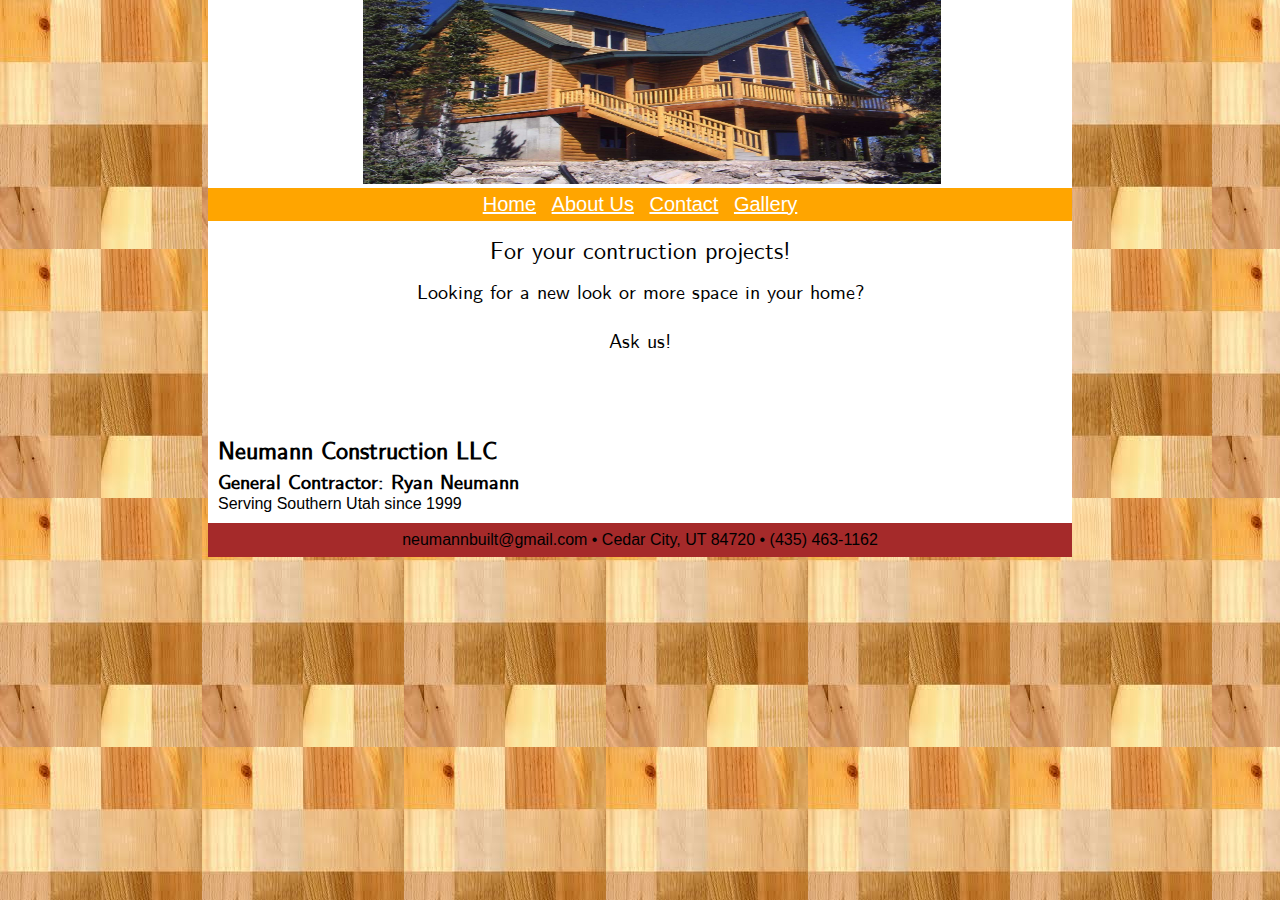
<file: workingfiles 2/index.html>
<!DOCTYPE html>
<html>
<!-- Capter H, ic1 -->
  <head>
    <meta charset="utf-8" />
    <meta name="viewport" content="width=device-width" />
    <meta name="description" content="General contactor in Cedar City and St. George." /> 
    <title>Neumann Construction - General Contracting</title>
     <link rel="stylesheet" type="text/css" media="only screen and (min-device-width: 2025px)" href="neuco.css" />
    <link rel="stylesheet" type="text/css" media="only screen and (max-device-width: 2024px)" href="neucomob.css" />
    <link rel="stylesheet" type="text/css" media="screen" href="neuco.css" />
    <link rel="stylesheet" type="text/css" media="print" href="neuprint.css" />
    <!--[if lt IE 9]>
      <script src="scripts/semantic.js"></script>
    <![endif]-->
  </head>
  <body>
    <div id="box">
      <p id="skipnav"><a href="#main"><span id="skiplink">Skip navigation</span></a></p>
      <div id="logobg" id="desktop">
        <img src="images/cabin.jpg" width="578" height="184" alt="Neumann Construction" />
      </div>
      <nav>
        <ul id="mainnav">
          <li><a href="index.html">Home</a></li>
          <li><a href="about.html">About Us</a></li>
          <li><a href="contact.html">Contact</a></li>
          <li><a href="gallery.html">Gallery</a></li>
        </ul>
      </nav>
      <article id="main">
        <figure id="desktop">
          <img src="images/brickhouse.jpg" width="208" height="300" alt="a small red flower" title="" />
        </figure>
        <p id="tagline">For your contruction projects!</p>
        <p class="taglinesub">Looking for a new look or more space in your home?</p>
        <p class="taglinesub">Ask us!</p>
      </article>
      <aside>
        <h2>Neumann Construction LLC</h2>
        <h3>General Contractor: Ryan Neumann</h3>
        <p>Serving Southern Utah since 1999</p>
      </aside>
      <footer>
        <p>neumannbuilt@gmail.com &#8226; Cedar City, UT 84720 &#8226; (435) 463-1162</p>
      </footer>
    </div>
  </body>
</html>
</file>
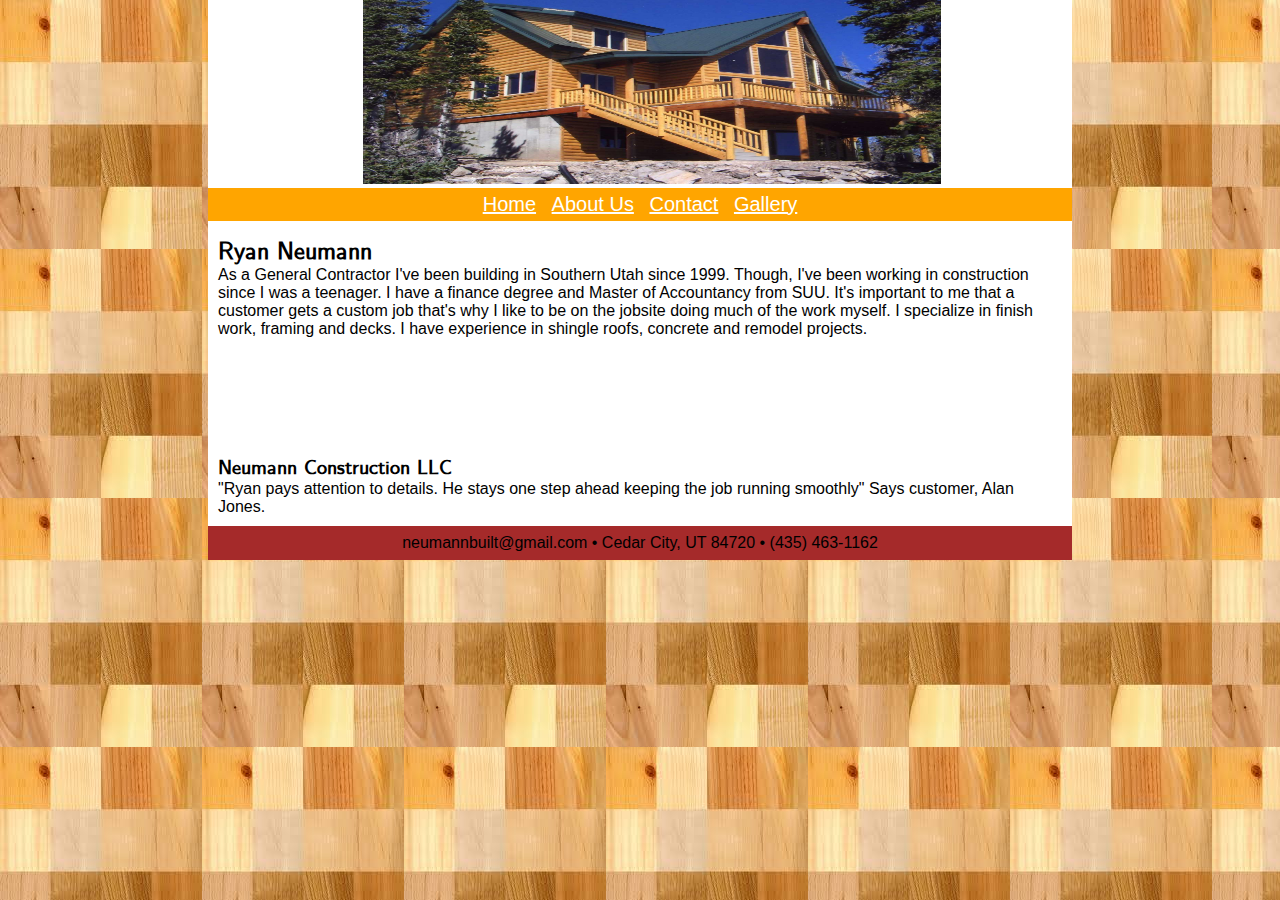
<file: workingfiles 2/about.html>
<!DOCTYPE html>
<html>
<!-- chapter K, IC1 -->
  <head>
   <meta charset="utf-8" />
    <meta name="viewport" content="width=device-width" />
    <meta name="description" content="General contactor in Cedar City and St. George." /> 
    <title>Neumann Construction - General Contracting</title>
     <link rel="stylesheet" type="text/css" media="only screen and (min-device-width: 2025px)" href="neuco.css" />
    <link rel="stylesheet" type="text/css" media="only screen and (max-device-width: 2024px)" href="neucomob.css" />
    <link rel="stylesheet" type="text/css" media="screen" href="neuco.css" />
    <link rel="stylesheet" type="text/css" media="print" href="neuprint.css" />
	<!--[if lt IE 9]>
      <script src="scripts/semantic.js"></script>
    <![endif]-->
  </head>
  <body>
    <div id="box">
      <p id="skipnav"><a href="#main"><span id="skiplink">Skip navigation</span></a></p> 
       <div id="logobg">
        <img src="images/cabin.jpg" width="578" height="184" alt="Neumann Construction" />
      </div>
      <nav>
        <ul id="mainnav">
          <li><a href="index.html">Home</a></li>
          <li><a href="about.html">About Us</a></li>
          <li><a href="contact.html">Contact</a></li>
          <li><a href="gallery.html">Gallery</a></li>
        </ul>
      </nav>
      <article>
        <figure id="info">
        <h2>Ryan Neumann</h2>
        <p>As a General Contractor I've been building in Southern Utah since 1999. Though, I've been working in construction since I was a teenager. I have a finance degree and Master of Accountancy from SUU. It's important to me that a customer gets a custom job that's why I like to be on the jobsite doing much of the work myself. I specialize in finish work, framing and decks. I have experience in shingle roofs, concrete and remodel projects.</p>
        </figure>
        <h3>Neumann Construction LLC</h3>
          <p>"Ryan pays attention to details. He stays one step ahead keeping the job running smoothly" Says customer, Alan Jones.</p>
        
      </article>
      <footer>
        <p>neumannbuilt@gmail.com &#8226; Cedar City, UT 84720 &#8226; (435) 463-1162</p>
      </footer>
    </div>
  </body>
</html>
</file>
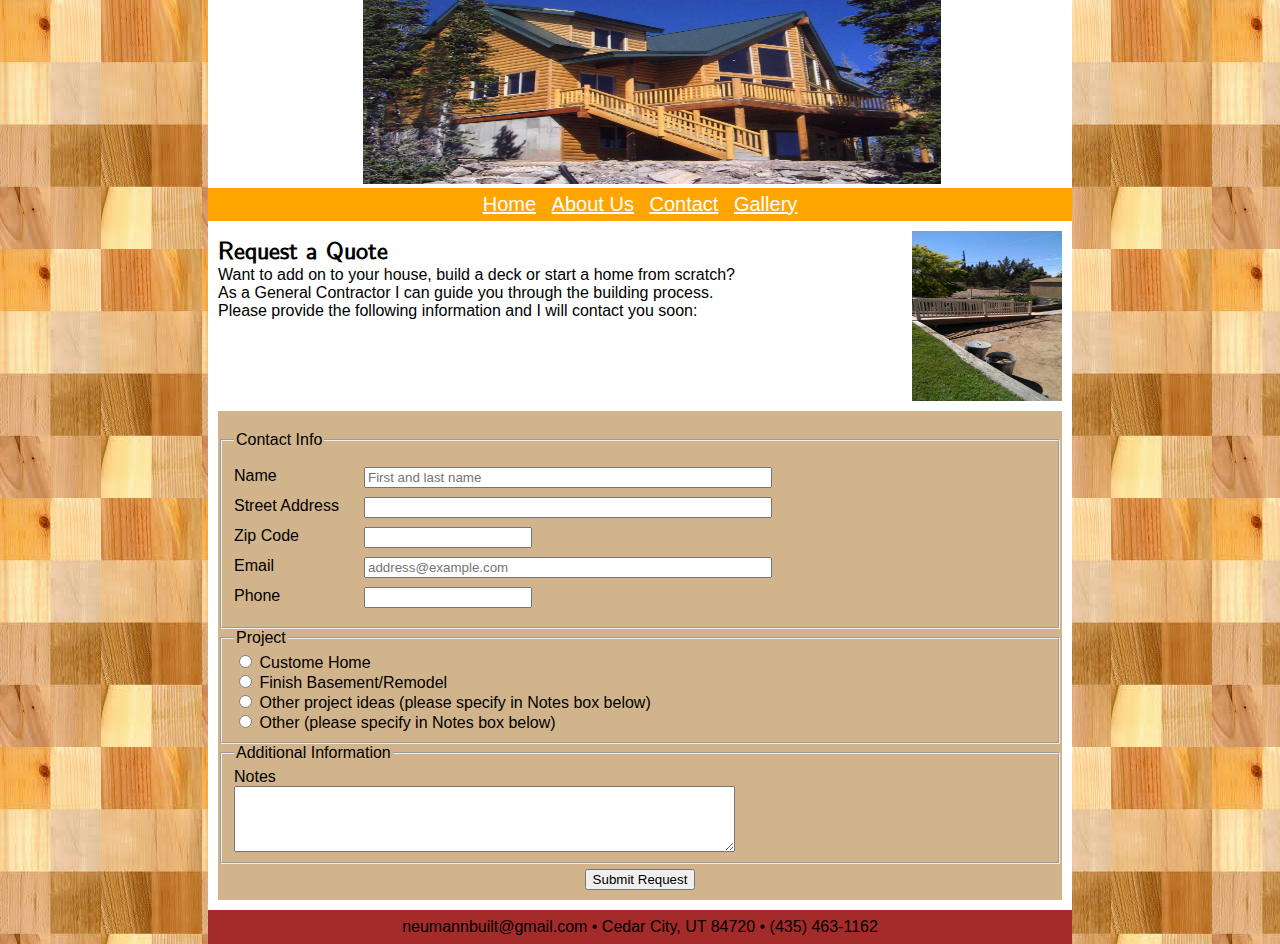
<file: workingfiles 2/contact.html>
<!DOCTYPE html>
<html class="no-js">
<!-- Chapter L, IC1 -->
  <head>
    <meta charset="utf-8" />
    <meta name="viewport" content="width=device-width" />
    <meta name="description" content="General contactor in Cedar City and St. George." /> 
    <title>Neumann Construction - General Contracting</title>
     <link rel="stylesheet" type="text/css" media="only screen and (min-device-width: 2025px)" href="neuco.css" />
    <link rel="stylesheet" type="text/css" media="only screen and (max-device-width: 2024px)" href="neucomob.css" />
    <link rel="stylesheet" type="text/css" media="screen" href="neuco.css" />
    <link rel="stylesheet" type="text/css" media="print" href="neuprint.css" />
  </head>
  <body>
    <div id="box">
      <p id="skipnav"><a href="#main"><span id="skiplink">Skip navigation</span></a></p> 
      <div id="logobg">
        <img src="images/cabin.jpg" width="578" height="184" alt="Neumann Construction" />
      </div>
      <nav>
        <ul id="mainnav">
          <li><a href="index.html">Home</a></li>
          <li><a href="about.html">About Us</a></li>
          <li><a href="contact.html">Contact</a></li>
          <li><a href="gallery.html">Gallery</a></li>
        </ul>
      </nav>
      <article>
        <figure id="main">
          <img src="images/rampf.jpg" width="150" height="170" alt="ramp built up to a deck with fencing" title="" />
        
        <h2>Request a Quote</h2>
        <p>Want to add on to your house, build a deck or start a home from scratch?</p>
        <p>As a General Contractor I can guide you through the building process.</p>
        <p>Please provide the following information and I will contact you soon:</p>
        </figure>
        <form>
          <fieldset id="contactinfo">
            <legend>Contact Info</legend>
            <label for="nameinput">
              Name
              <input type="text" id="nameinput" name="name" placeholder="First and last name" />
            </label>
            <label for="addrinput">
              Street Address
              <input type="text" id="addrinput" name="address" />
            </label>
            <label for="zipinput">
              Zip Code
              <input type="text" id="zipinput" name="zip" />
            </label>
            <label for="emailinput">
              Email
              <input type="email" id="emailinput" name="email" placeholder="address@example.com" />
            </label>
            <label for="phoneinput">
              Phone
              <input type="text" id="phoneinput" name="phone" />
            </label>
            </fieldset>
          <fieldset id="jobtype">
            <legend>Project</legend>
            <label for="front">
              <input type="radio" name="area" id="front" value="House front" />
              Custome Home
            </label>
            <label for="border">
              <input type="radio" name="area" id="border" value="Border" />
              Finish Basement/Remodel
            </label>
            <label for="multiple">
              <input type="radio" name="area" id="multiple" value="Multiple" onclick='multipleBP()'/>
              Other project ideas (please specify in Notes box below)
            </label>
            <label for="other">
              <input type="radio" name="area" id="other" value="Other" onclick='otherBP()' />
              Other (please specify in Notes box below)
            </label>
          </fieldset>
          <fieldset id="additionalinfo">
            <legend>Additional Information</legend>
            <label for="notes">
              Notes
              <textarea id="notes" name="notes" rows="4" cols="60"></textarea>
            </label>
          </fieldset>
          <fieldset id="submitbutton">
            <input type="button" id="submit" value="Submit Request" />
          </fieldset>
        </form>
      </article>
      <footer>
        <p>neumannbuilt@gmail.com &#8226; Cedar City, UT 84720 &#8226; (435) 463-1162</p>
      </footer>
    </div>
  </body>
</html>
</file>
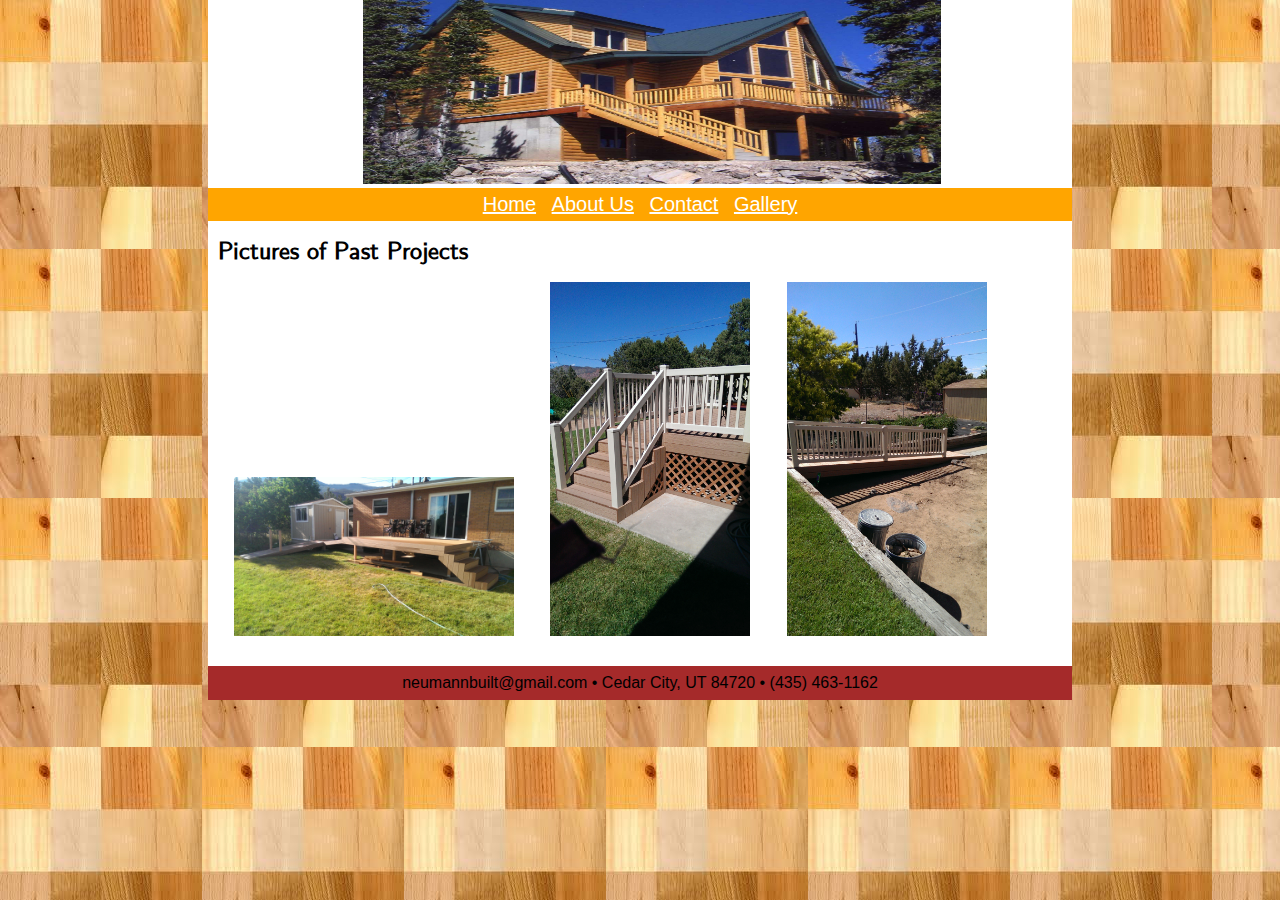
<file: workingfiles 2/gallery.html>
<!DOCTYPE html>
<html>
<!-- chapter K, IC1 -->
  <head>
   <meta charset="utf-8" />
    <meta name="viewport" content="width=device-width" />
    <meta name="description" content="General contactor in Cedar City and St. George." /> 
    <title>Neumann Construction - General Contracting</title>
     <link rel="stylesheet" type="text/css" media="only screen and (min-device-width: 2025px)" href="neuco.css" />
    <link rel="stylesheet" type="text/css" media="only screen and (max-device-width: 2024px)" href="neucomob.css" />
    <link rel="stylesheet" type="text/css" media="screen" href="neuco.css" />
    <link rel="stylesheet" type="text/css" media="print" href="neuprint.css" />
    <!--[if lt IE 9]>
      <script src="scripts/semantic.js"></script>
    <![endif]-->
  <body>
    <div id="box">
      <p id="skipnav"><a href="#main"><span id="skiplink">Skip navigation</span></a></p> 
       <div id="logobg">
        <img src="images/cabin.jpg" width="578" height="184" alt="Neumann Construction" />
      </div>
      <nav>
        <ul id="mainnav">
          <li><a href="index.html">Home</a></li>
          <li><a href="about.html">About Us</a></li>
          <li><a href="contact.html">Contact</a></li>
          <li><a href="gallery.html">Gallery</a></li>
        </ul>
      </nav>
      <article>
        
        <h2>Pictures of Past Projects</h2>
          <img id="img1" src="images/patio.jpg" width="280" heigth="200" alt="patio in backyard" />
          <img id="img2" src="images/patiof.jpg" width="200" heigth="200" alt="patio in backyard" />
          <img id="img3" src="images/rampf.jpg" width="200" heigth="200" alt="patio in backyard" />
         
        
      </article>
      <footer>
        <p>neumannbuilt@gmail.com &#8226; Cedar City, UT 84720 &#8226; (435) 463-1162</p>
      </footer>
    </div>
  </body>
</html>
</file>
<file: workingfiles 2/neuco.css>
/* Spotted Wren Garden Center */
@font-face {
  font-family: 'LatinModernSans10Regular';
  src: url('fonts/lmsans10-regular-webfont.eot');
  src: local('☺'), url('fonts/lmsans10-regular-webfont.woff') format('woff'), url('fonts/lmsans10-regular-webfont.ttf') format('truetype'), url('fonts/lmsans10-regular-webfont.svg#webfontN8lwBY19') format('svg');
  font-weight: normal;
  font-style: normal;
  }
@font-face {
  font-family: 'LatinModernSans10Bold';
  src: url('fonts/lmsans10-bold-webfont.eot');
  src: local('☺'), url('fonts/lmsans10-bold-webfont.woff') format('woff'), url('fonts/lmsans10-bold-webfont.ttf') format('truetype'), url('fonts/lmsans10-bold-webfont.svg#webfontNWekoGWb') format('svg');
  font-weight: normal;
  font-style: normal;
  }
article, aside, body, dd, div, dl, dt, figcaption, figure, footer, h1, h2, h3, li, nav, ol, p, section, table, th, td, ul {
  margin: 0;
  padding: 0;
  }
figure, footer, nav {
  display: block;
  }
article {
  display: block;
  padding: 10px;
  }
aside {
  display: block;
  padding: 10px;
  }
body {
  font-family: verdana, arial, helvetica, sans-serif; 
  margin-left: auto;
  margin-right: auto;
  background: tan;
  background: url("images/wood.jpg");
  }
dd {
  font-style: italic;
  }
figure img {
  float: right;
  }
footer {
  background: brown;
  text-align: center;
  clear: right;
  }
footer p { 
  padding: 0.5em;
  }
form {
  background: tan;
  padding-top: 20px;
 }
h1 {
  font-family: LatinModernSans10Bold, arial, helvetica, sans-serif;
  font-size: 2em;
  }
h2 {
  font-family: LatinModernSans10Regular, arial, helvetica, sans-serif;
  font-size: 1.5em;
  }
h3 {
  font-family: LatinModernSans10Regular, arial, helvetica, sans-serif;
  font-size: 1.25em;
  }
nav {
  font-size: 1.25em;
  }
table {
  margin: 1em 0;
  border-collapse: collapse;
  }
td {
  border: 1px solid black;
  padding: 0.25em;
  }
th {
  border: 1px solid black;
  padding: 0.25em;
  background: #e0e0e0;
  }
#box {
  width: 864px;
  margin-left: auto;
  margin-right: auto;
  background: white;
  }
#contactinfo label {
  display: block;
  position: relative;
  margin: 12px 0;
  }
#contactinfo input {
  position: absolute;
  left: 130px;
  }
#info {
  height: 220px;
}
#jobtype label {
  display: block;
  }
#logobg img {
  position: relative;
  left: 155px;
 }
#main {
  position: relative;
  display: block;
  height: 180px;
}
#mainnav {
  color: white;
  text-align: center;
  background: orange;
  padding: 0.25em;
  }
#mainnav li {
  display: inline;
  list-style-type: none;
  padding: 0.25em;
  }
#nameinput, #emailinput, #addrinput {
  width: 30em;
  }
#notes {
  display: block;
  }
#skipnav {
  padding: 0.5em;
  background: tan;
  background: url("images/wood.jpg");
  }
#skiplink {
  padding: 0.25em;
  margin: 0;
  background: white;
  }
#img1, #img2, #img3 {
  margin: 1em;
  padding: 0;
  position: relative;
}
#submitbutton {
  border: none;
  text-align: center;
  margin-bottom: 0;
  }
#tagline {
  font-family: LatinModernSans10Regular, arial, helvetica, sans-serif;
  font-size: 1.5em;
  text-align: center;
  }
#zipinput, #phoneinput {
  width: 12em;
  }
.day {
  font-weight: bold;
  }
.row {
  display: table-row;
  }
.row div {
  display: table-cell;
  padding: 0.1em 0.5em;
  }
.table {
  display: table;
  }
.taglinesub {
  font-family: LatinModernSans10Regular, arial, helvetica, sans-serif;
  font-size: 1.25em;
  text-align: center;
  padding: 10px;
  }
a:link {
  color: #993300;
  }
a:visited {
  color: #999966;
  }
a:hover {
  color: black;
  }
a:active {
  color: #999966;
  }
#mainnav a:link {
  color: white;
  }
#mainnav a:visited {
  color: #d6d6c2;
  }
#mainnav a:hover {
  color: #ffff00;
  }
#mainnav a:active {
  color: #ffcc00;
  }
</file>
<file: workingfiles 2/neucomob.css>
/* Spotted Wren Garden Center */
@font-face {
  font-family: 'LatinModernSans10Regular';
  src: url('fonts/lmsans10-regular-webfont.eot');
  src: local('☺'), url('fonts/lmsans10-regular-webfont.woff') format('woff'), url('fonts/lmsans10-regular-webfont.ttf') format('truetype'), url('fonts/lmsans10-regular-webfont.svg#webfontN8lwBY19') format('svg');
  font-weight: normal;
  font-style: normal;
  }
@font-face {
  font-family: 'LatinModernSans10Bold';
  src: url('fonts/lmsans10-bold-webfont.eot');
  src: local('☺'), url('fonts/lmsans10-bold-webfont.woff') format('woff'), url('fonts/lmsans10-bold-webfont.ttf') format('truetype'), url('fonts/lmsans10-bold-webfont.svg#webfontNWekoGWb') format('svg');
  font-weight: normal;
  font-style: normal;
  }
article, aside, body, dd, div, dl, dt, figcaption, figure, footer, h1, h2, h3, li, nav, ol, p, section, table, th, td, ul {
  margin: 0;
  padding: 0;
  }
figure, footer, nav {
  display: block;
  }
article {
  display: block;
  padding: 10px;
  }
aside {
  display: block;
  padding: 10px;
  }
body {
  font-family: verdana, arial, helvetica, sans-serif; 
  margin-left: auto;
  margin-right: auto;
  background: tan;
  }
dd {
  font-style: italic;
  }
/*figure img {
  float: right;
  }*/
footer {
  background: brown;
  text-align: center;
  clear: right;
  }
footer p { 
  padding: 0.5em;
  }
form {
  background: tan;
  padding-top: 20px;
 }
h1 {
  font-family: LatinModernSans10Bold, arial, helvetica, sans-serif;
  font-size: 2em;
  }
h2 {
  font-family: LatinModernSans10Regular, arial, helvetica, sans-serif;
  font-size: 1.5em;
  }
h3 {
  font-family: LatinModernSans10Regular, arial, helvetica, sans-serif;
  font-size: 1.25em;
  }
nav {
  font-size: 1.25em;
  }
table {
  margin: 1em 0;
  border-collapse: collapse;
  }
td {
  border: 1px solid black;
  padding: 0.25em;
  }
th {
  border: 1px solid black;
  padding: 0.25em;
  background: #e0e0e0;
  }
#box {
  margin-left: auto;
  margin-right: auto;
  background: white;
  }
#contactinfo label {
  display: block;
  position: relative;
  margin: 12px 0;
  }
#contactinfo input {
  position: absolute;
  left: 130px;
  }
#desktop {
  display: none;
}
#info {
  height: 220px;
}
#jobtype label {
  display: block;
  }
#logobg img {
  position: relative;
  left: 155px;
 }
#main {
  position: relative;
  display: block;
  height: 180px;
}
#mainnav {
  color: white;
  text-align: center;
  background: orange;
  padding: 0.25em;
  }
#mainnav li {
  display: inline-block;
  list-style-type: none;
  padding: 0.5em;
  }
#nameinput, #emailinput, #addrinput {
  width: 30em;
  }
#notes {
  display: block;
  }

#skipnav {
  display: none;
  padding: 0.5em;
  background: tan;
  background: url("images/wood.jpg");
  } 
#skiplink {
  display: none;
  padding: 0.25em;
  margin: 0;
  background: white;
  }
#img1, #img2, #img3 {
  margin: 1em;
  padding: 0;
  position: relative;
}
#submitbutton {
  border: none;
  text-align: center;
  margin-bottom: 0;
  }
#tagline {
  font-family: LatinModernSans10Regular, arial, helvetica, sans-serif;
  font-size: 1.5em;
  text-align: center;
  }
#zipinput, #phoneinput {
  width: 12em;
  }
.day {
  font-weight: bold;
  }
.row {
  display: table-row;
  }
.row div {
  display: table-cell;
  padding: 0.1em 0.5em;
  }
.table {
  display: table;
  }
.taglinesub {
  font-family: LatinModernSans10Regular, arial, helvetica, sans-serif;
  font-size: 1.25em;
  text-align: center;
  padding: 10px;
  }
a:link {
  color: #993300;
  }
a:visited {
  color: #999966;
  }
a:hover {
  color: black;
  }
a:active {
  color: #999966;
  }
#mainnav a:link {
  color: white;
  }
#mainnav a:visited {
  color: #d6d6c2;
  }
#mainnav a:hover {
  color: #ffff00;
  }
#mainnav a:active {
  color: #ffcc00;
  }
</file>
<file: workingfiles 2/neuprint.css>
﻿/* Spotted Wren Garden Center */
@font-face {
  font-family: 'LatinModernSans10Regular';
  src: url('fonts/lmsans10-regular-webfont.eot');
  src: local('☺'), url('fonts/lmsans10-regular-webfont.woff') format('woff'), url('fonts/lmsans10-regular-webfont.ttf') format('truetype'), url('fonts/lmsans10-regular-webfont.svg#webfontN8lwBY19') format('svg');
  font-weight: normal;
  font-style: normal;
  }
@font-face {
  font-family: 'LatinModernSans10Bold';
  src: url('fonts/lmsans10-bold-webfont.eot');
  src: local('☺'), url('fonts/lmsans10-bold-webfont.woff') format('woff'), url('fonts/lmsans10-bold-webfont.ttf') format('truetype'), url('fonts/lmsans10-bold-webfont.svg#webfontNWekoGWb') format('svg');
  font-weight: normal;
  font-style: normal;
  }
article, aside, body, dd, div, dl, dt, figcaption, figure, footer, h1, h2, h3, li, nav, ol, p, section, table, th, td, ul {
  margin: 0;
  padding: 0;
  }
figure, footer, nav {
  display: block;
  }
a {
  text-decoration: none;
  }
article.opener {
  position: absolute;
  width: 564px;
  display: block;
  left: 280px;
  }
article li {
  margin: 0 0 1em 2em;
  list-style-type: disc;
  }
article li:first-line {
  font-weight: bold;
  }
aside {
  display: block;
  width: 250px;
  padding: 10px;
  position: relative;
  border-right: 10px solid black;
  }
body {
  font-family: verdana, arial, helvetica, sans-serif; 
  margin-left: auto;
  margin-right: auto;
  }
dd {
  font-style: italic;
  margin-left: 1em;
  }
fieldset {
  margin-bottom: 12px;
  width: 90%;
  margin: 0 auto;
  }
figure {
  float: right;
  margin-left: 0.5em;
  text-align: center;
  position: relative;
  }
figure img {
  margin: 0;
  padding: 0;
  display: block;
  }
figcaption {
  position: absolute;
  bottom: 0;
  left: 0;
  padding: 0.5em 0;
  width: 100%;
  background: rgb(221, 221, 221);
  font-weight: bold;
  }
footer {
  text-align: center;
  clear: right;
  }
footer p { 
  padding: 0.5em;
  }
form {
  padding-top: 20px;
  }
h1, h2, h3 {
  font-family: LatinModernSans10Bold, arial, helvetica, sans-serif;
  }
h1 {
  font-size: 2em;
  }
h1 img {
  display: block;
  }
h2 {
  margin-left: 12px;
  font-size: 1.5em;
  }
h3 {
  margin-left: 12px;
  font-size: 1.25em;
  }
legend {
  font-weight: bold;
  }
nav {
  font-size: 1.25em;
  }
p {
  margin: 0 12px 12px 12px;
  }
table {
  margin: 1em 0;
  border-collapse: collapse;
  }
td {
  border: 1px solid black;
  padding: 0.25em;
  }
th {
  border: 1px solid black;
  padding: 0.25em;
  }
#box {
  width: 864px;
  margin: 0 auto;
  background: white;
  position: relative;
  }
#contactinfo label {
  display: block;
  position: relative;
  margin: 12px 0;
  }
#contactinfo input {
  position: absolute;
  left: 130px;
  }
#jobtype label {
  display: block;
  }
#logo img {
  display: block;
  position: relative;
  z-index: 5;
  }
#logobg img {
  position: absolute;
  right: 0;
  z-index: 4;
  }
#mainnav {
  color: white;
  text-align: center;
  padding: 0.25em;
  }
#mainnav li {
  display: inline;
  list-style-type: none;
  padding: 0.4em;
  }
#nameinput, #emailinput, #addrinput {
  width: 30em;
  }
#notes {
  display: block;
  }
#skipnav {
  padding: 0.5em;
  position: absolute;
  right: 0;
  z-index: 6;
  }
#submitbutton {
  border: none;
  text-align: center;
  margin-bottom: 0;
  }
#tagline {
  font-family: LatinModernSans10Regular, arial, helvetica, sans-serif;
  font-size: 1.5em;
  text-align: center;
  }
#zipinput, #phoneinput {
  width: 12em;
  }
.day {
  font-weight: bold;
  }
.row {
  display: table-row;
  }
.row div {
  display: table-cell;
  padding: 0.1em 0.5em;
  }
.table {
  display: table;
  }
.taglinesub {
  font-family: LatinModernSans10Regular, arial, helvetica, sans-serif;
  font-size: 1.25em;
  text-align: center;
  padding: 10px;
  }
a:link {
  color: black;
  }
a:visited {
  color: black;
  }
a:hover {
  text-decoration: underline;
  color: black;
  }
a:active {
  color: black;
  }
#mainnav a:link {
  color: black;
  }
#mainnav a:visited {
  color: black;
  }
#mainnav a:hover {
  text-decoration: none;
  color: black;
  text-shadow: 1px 1px 2px gray;
  }
#mainnav a:active {
  color: black;
  }
</file>
